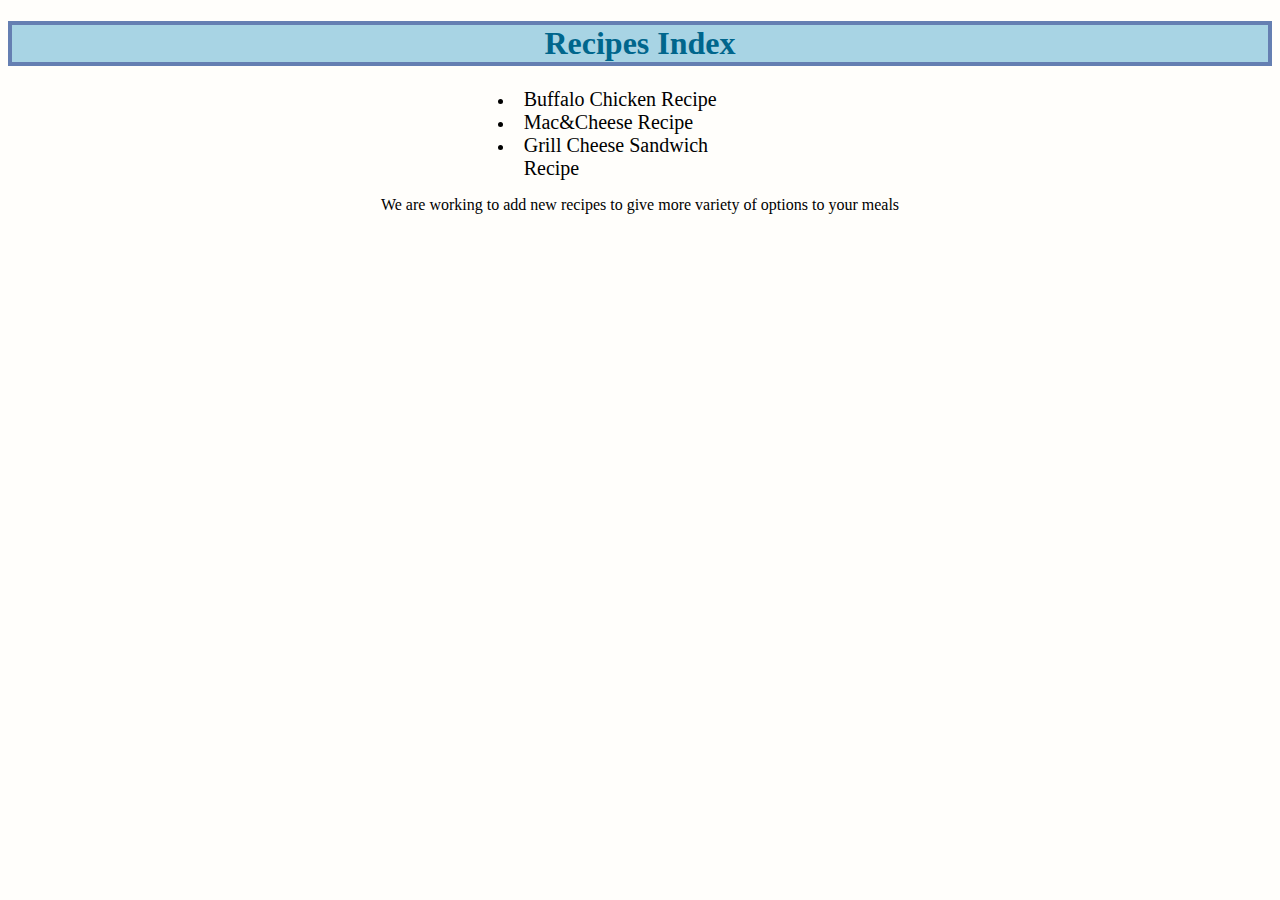
<file: index.html>
<!DOCTYPE html>
<html lang="en">
<head>
    <meta charset="UTF-8">
    <meta name="viewport" content="width=device-width, initial-scale=1.0">
    <title>Recipes Index</title>
    <link rel="stylesheet" href="./styles.css">
</head>
<body>
    <h1>Recipes Index</h1>
    <ul>
       <li><a href="recipes/BuffaloChicken.html">Buffalo Chicken Recipe</a></li> 
       <li><a href="recipes/Mac&Cheese.html">Mac&Cheese Recipe</a></li> 
       <li><a href="recipes/GrilledCheeseSandwich.html">Grill Cheese Sandwich Recipe</a></li> 
    </ul>
    <p>We are working to add new recipes to give more variety of options to your meals</p>
</body>
</html>
</file>
<file: styles.css>
* {
    background-color: #fffefb;
    align-items: center;
    text-align:  center;

}

h1 {
    color: #00668c;
    background-color:#a8d4e4;
    border: #0066 4px solid;
}

h2 {
    color: #71c4ef;
    border: 1px solid #b6ccd8;
    width: 200px;
    align-items: center;
    margin: 0 auto;
}

ul, ol {
padding: 0 40%;
justify-content: center;
}

ul > li , ol>li{
    padding-left: 4%;
    text-align: left;
}


a {
    color: black;
    font-size: 20px;
    text-decoration: none
}

a:hover {
    background-color: #f5f4f1;
    color: #71c4ef;
}


img {
    width: 250px;
    height: auto;
    align-items: center;
    margin: 0 40%;
}

p {
    text-justify:distribute;
    justify-content: center;
    padding:0 15%;
}
</file>
